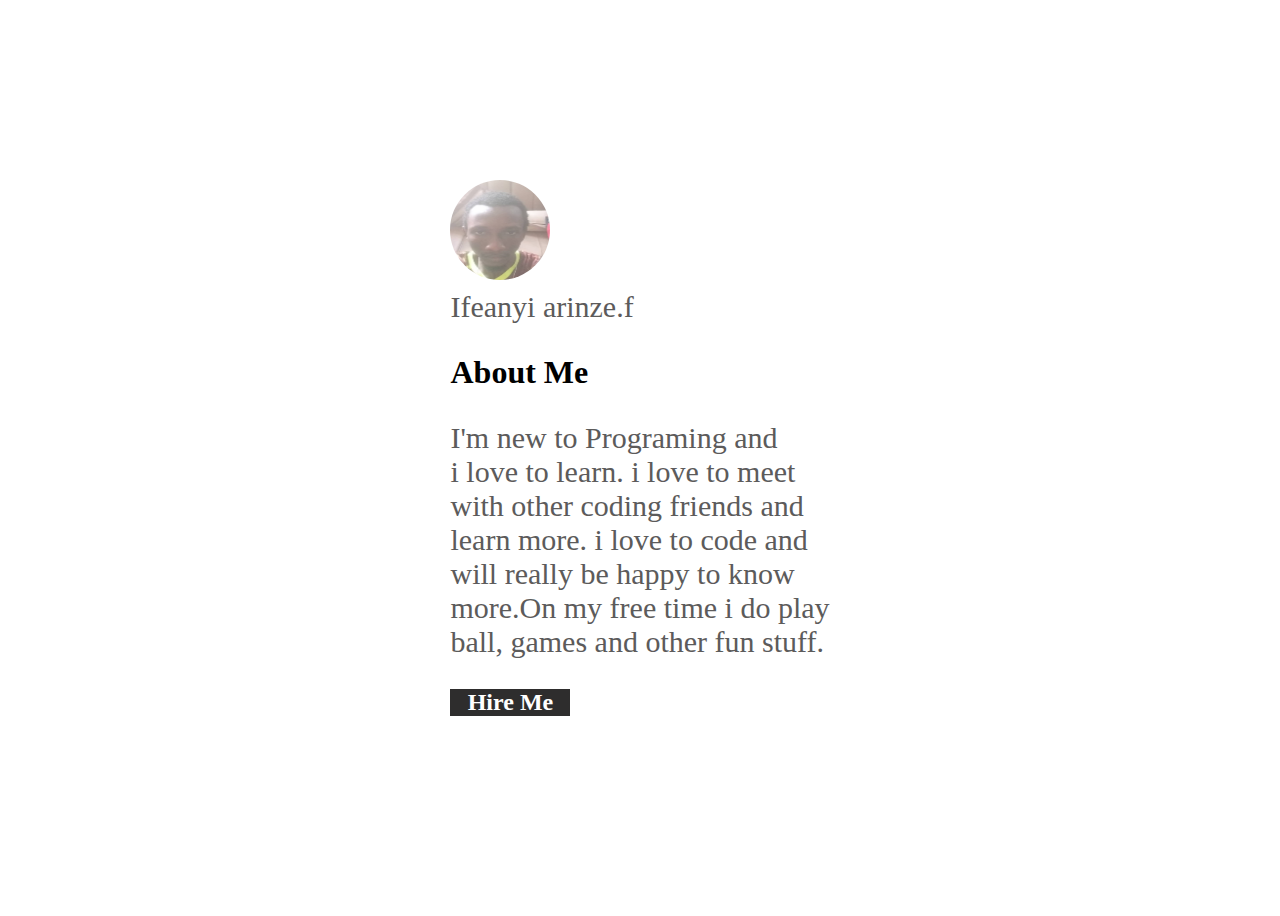
<file: index.html>
<html lang="en">
<head>
    <meta charset="UTF-8">
    <meta name="viewport" content="width=device-width, initial-scale=1.0">
    <title>The Just Projects - Ifeanyi Arinze Festus</title>
    <link rel="stylesheet" href="style.css">
</head>
<body>
    <div class="container">

    <img class="image" src="./me.jpeg" width="100px" height="100px">
    <p id="name">Ifeanyi arinze.f</p>

    <h1 class="head">About Me</h1>
    <p>I'm new to Programing and<br> i love to learn.
        i love to meet<br> with other coding
        friends and<br> learn more. i love to code and<br> will really
        be happy to know<br> more.On my free time i do play<br>
        ball, games and other fun stuff.
    </p>
    <h2><a href="https://web.facebook.com/profile.php?id=100077799410267" target="_blank">Hire Me</a></h2>

</div>
    
</body>
</html>
</file>
<file: style.css>
body {
    display: flex;
    align-items: center;
    justify-content: center;
    padding: 15px auto;
    margin-right: auto;
    margin-left: auto;
    height: 100vh;
}

.image {
    border-radius: 50px;
}

p {
    font-size: 30px;
    color: rgb(92, 91, 91);
}

#name {
    margin-top: 10px;
}

h2 {
    text-align: center;
    color: white;
    background-color: rgb(46, 45, 45);
    width: 120px;
}

a {
    text-decoration: none;
    color: white;
}
</file>
